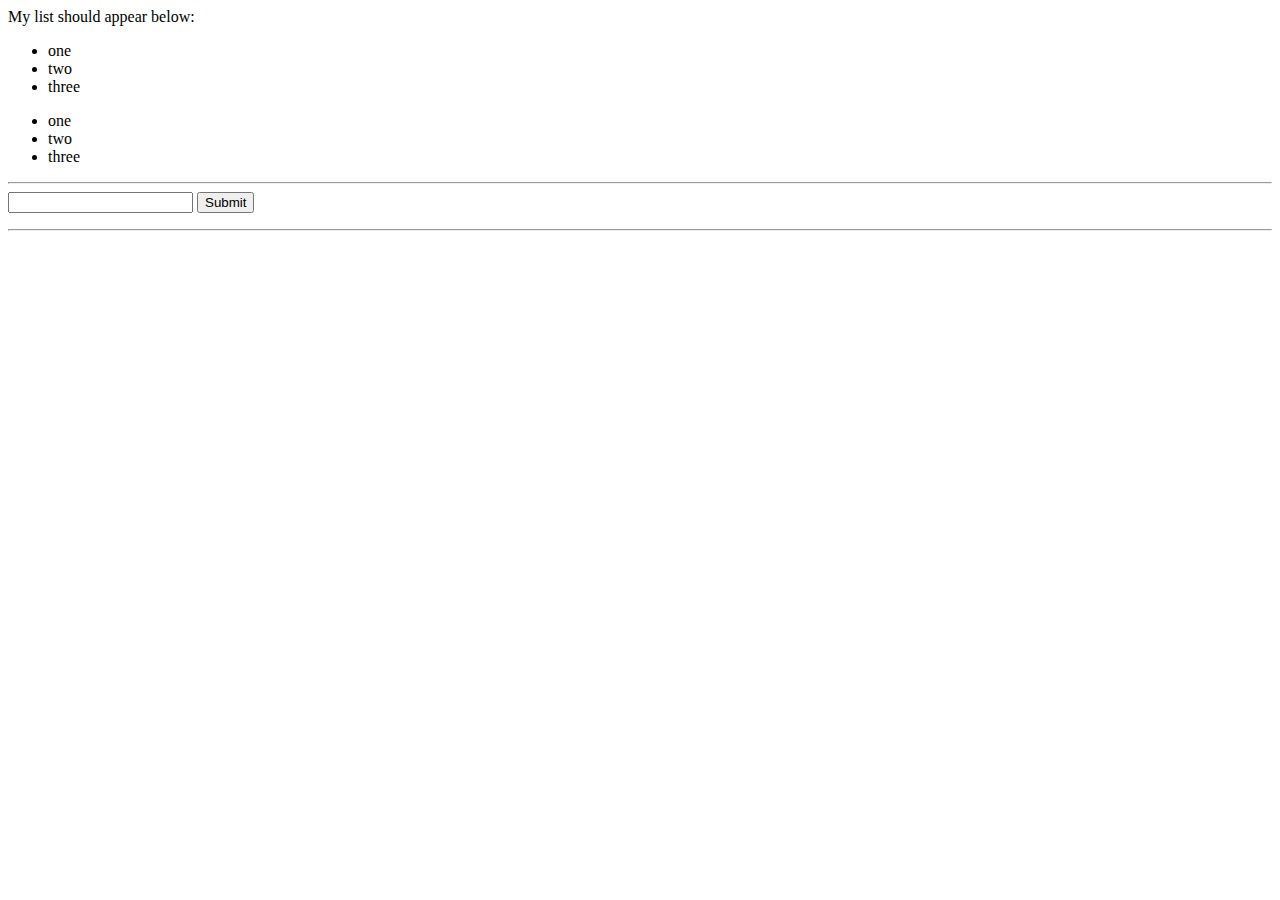
<file: arrays.html>
<!-- arrays.html -->
<html>

<head>
    <title>Array Activities</title>
</head>

<body>
    My list should appear below:
    <ul id="myList1"></ul>
    <ul id="myList"></ul>

    <!-- Event Listners -->

    <hr>

    <input id="inputBox" type="text" />
    <button id="submitButton">Submit</button>
    <p id="output"></p>

    <hr>

    <p id="log"></p>

    <script src="arrays.js"></script>
</body>

</html>
</file>
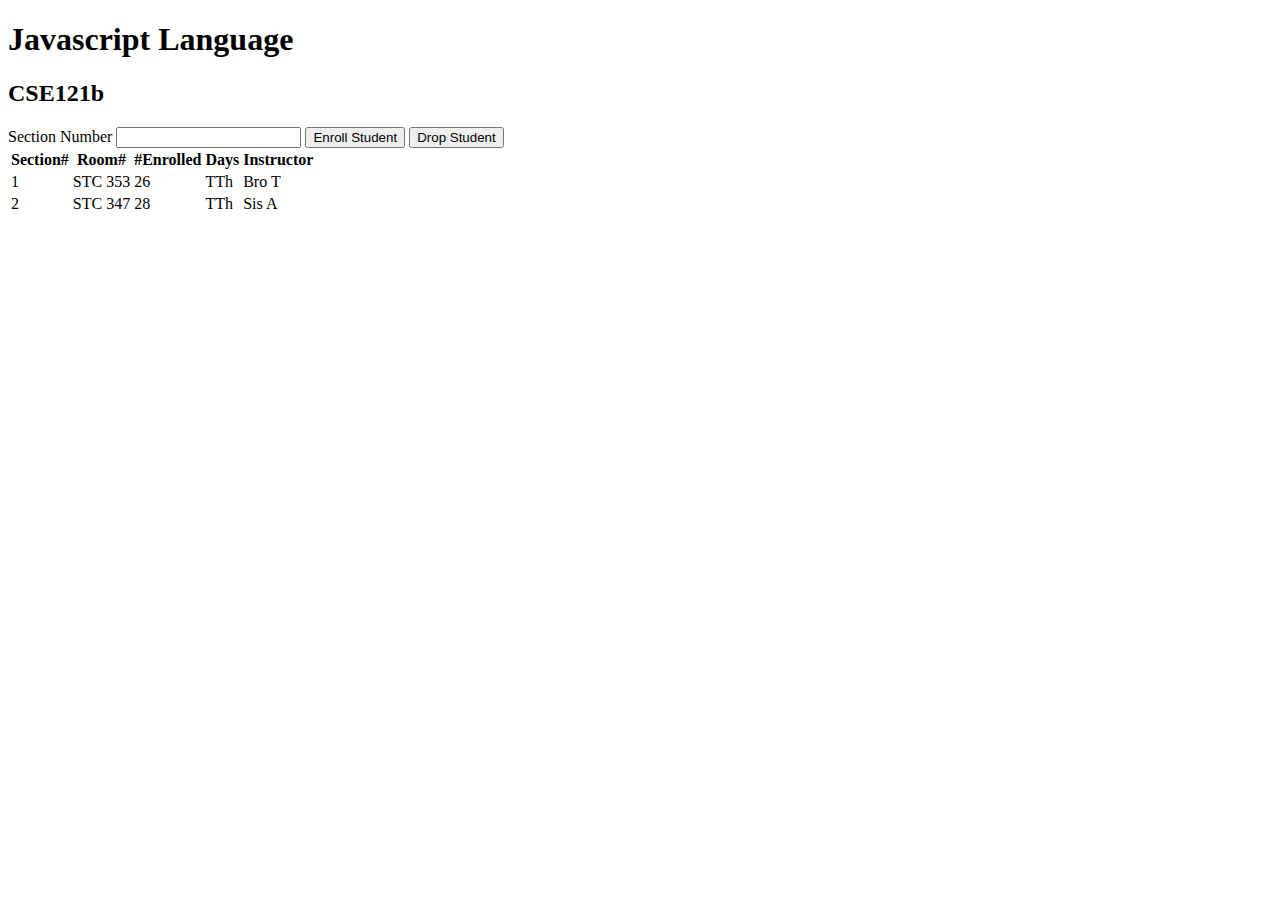
<file: courses.html>
<!-- courses.html -->
<!DOCTYPE html>
<html lang="en">
  <head>
    <meta charset="UTF-8" />
    <meta http-equiv="X-UA-Compatible" content="IE=edge" />
    <meta name="viewport" content="width=device-width, initial-scale=1.0" />
    <title>Courses and sections</title>
    <script src="courses.js" defer></script>
  </head>
  <body>
    <h1 id="courseName"></h1>
    <h2 id="courseCode"></h2>
    <label for="sectionNumber">Section Number</label>
    <input id="sectionNumber" />
    <button id="enrollStudent">Enroll Student</button>
    <button id="dropStudent">Drop Student</button>

    <table>
      <thead>
        <tr>
          <th>Section#</th>
          <th>Room#</th>
          <th>#Enrolled</th>
          <th>Days</th>
          <th>Instructor</th>
        </tr>
      </thead>
      <tbody id="sections"></tbody>
    </table>
  </body>
</html>
</file>
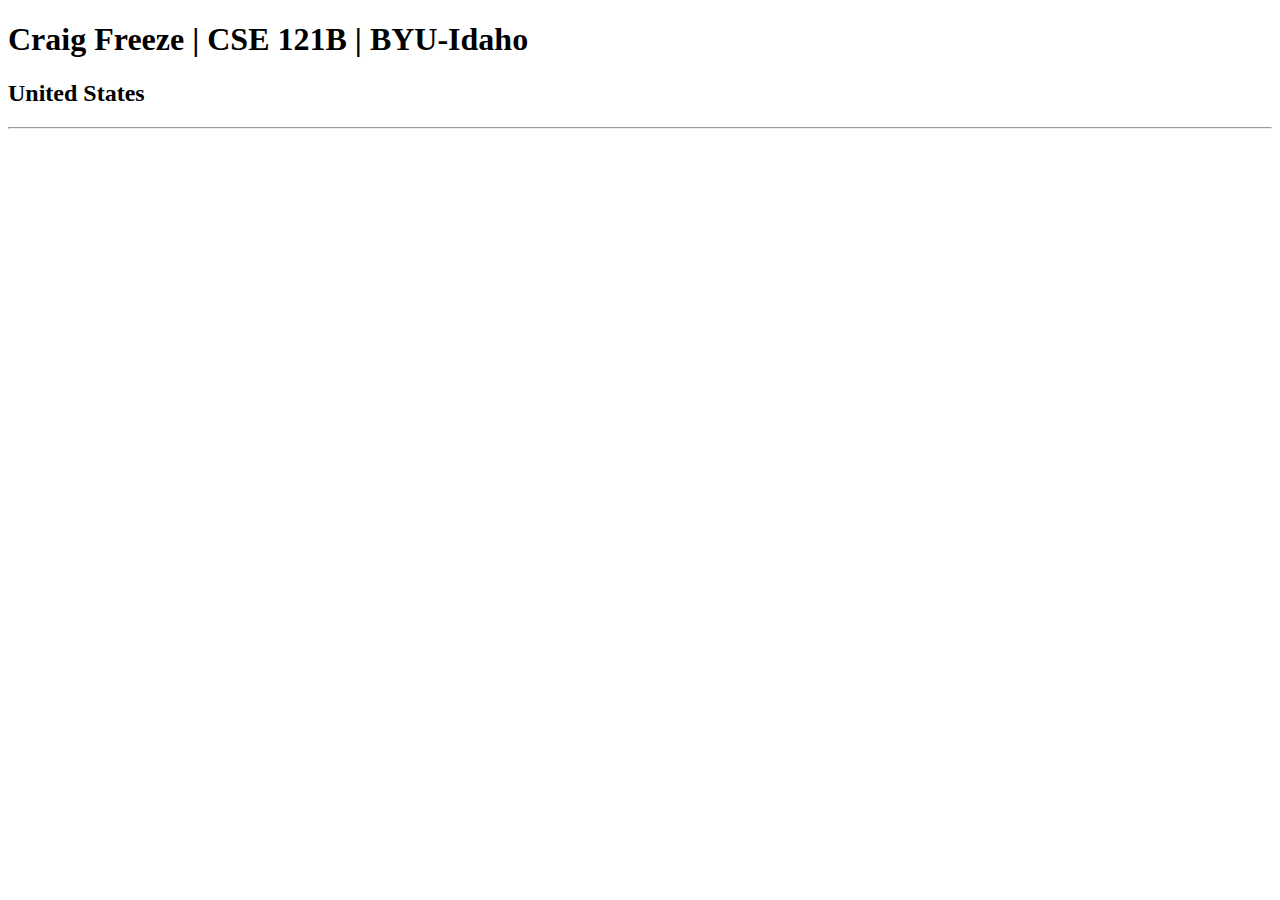
<file: index-old.html>
<!DOCTYPE html>
<html lang="en">

<head>
    <meta charset="UTF-8">
    <meta name="viewport" content="width=device-width, initial-scale=1.0">
    <title>Craig Freeze | CSE 121B | BYU-Idaho</title>
</head>

<body>
    <h1>Craig Freeze | CSE 121B | BYU-Idaho</h1>
    <h2>United States</h2>
    <hr>
</body>

</html>
</file>
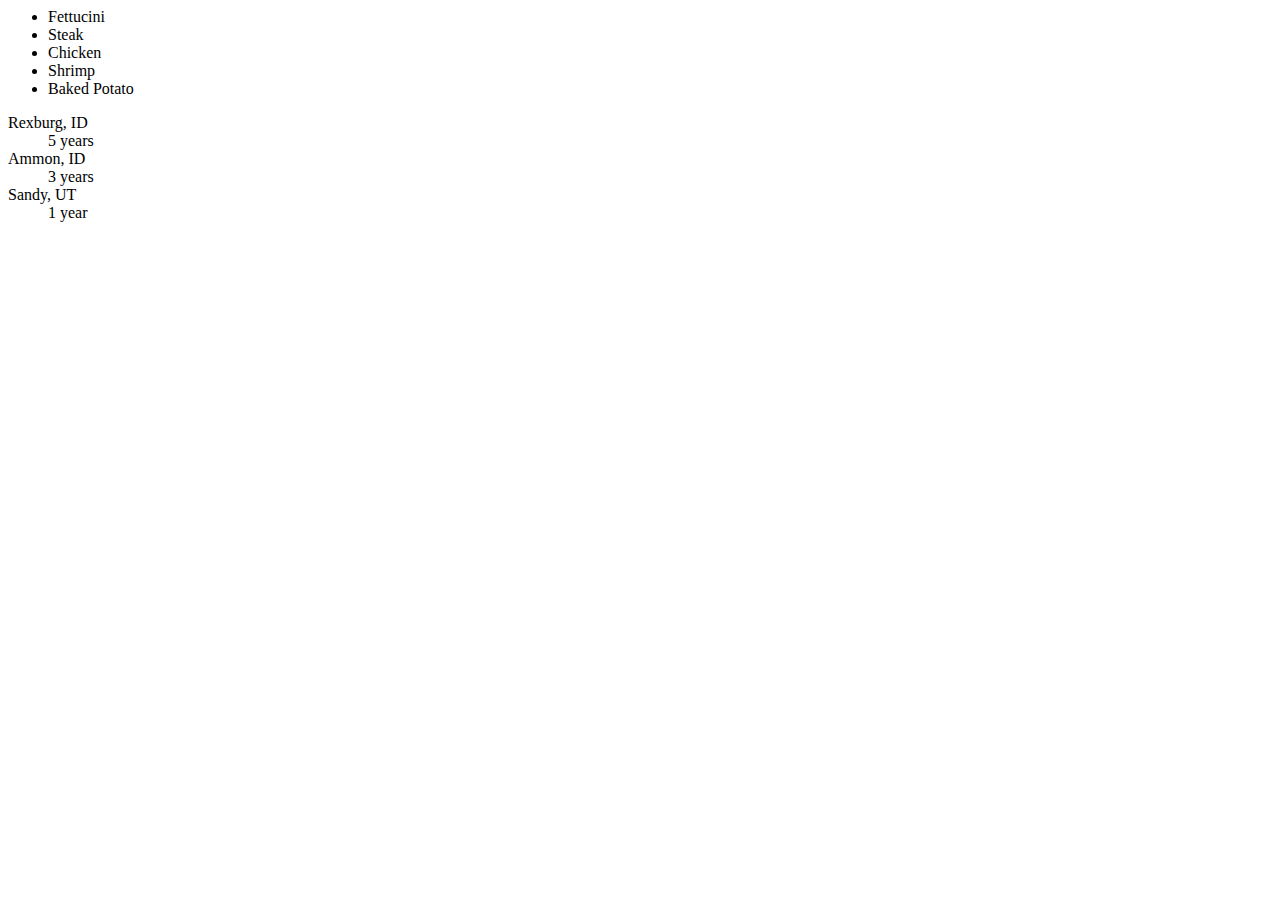
<file: loops.html>
<!-- loops.html -->
<html>
  <head>
    <title>Loop Activities</title>
    <script src="loops.js" defer></script>
  </head>
  <body>
    <ul id="favorite-foods"></ul>
    <dl id="places-lived"></dl>
  </body>
</html>
</file>
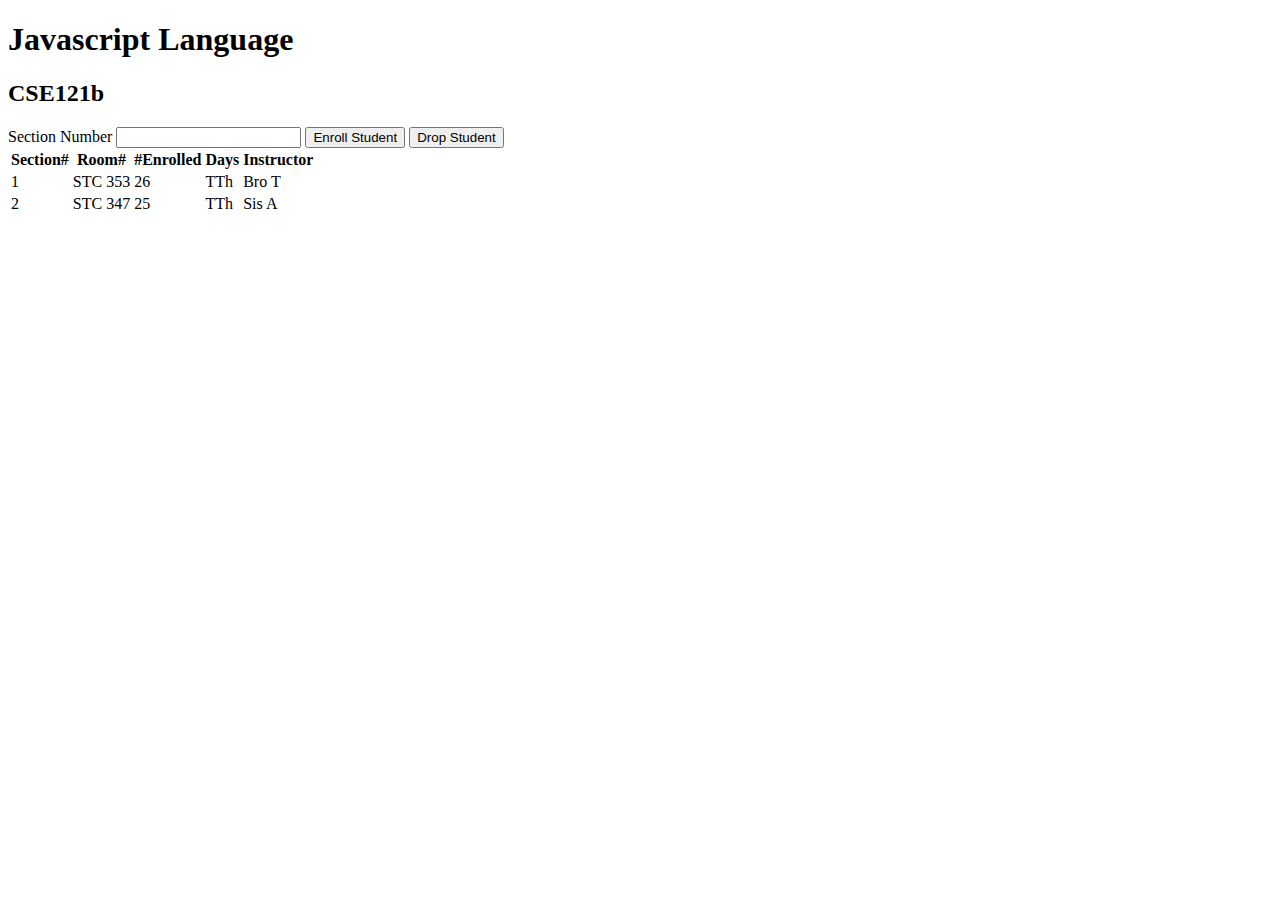
<file: modules.html>
<!-- modules.html -->
<!DOCTYPE html>
<html lang="en">
  <head>
    <meta charset="UTF-8" />
    <meta http-equiv="X-UA-Compatible" content="IE=edge" />
    <meta name="viewport" content="width=device-width, initial-scale=1.0" />
    <title>Courses and sections</title>
    <script src="modules.js" type="module"></script>
  </head>
  <body>
    <h1 id="courseName"></h1>
    <h2 id="courseCode"></h2>
    <label for="sectionNumber">Section Number</label>
    <input id="sectionNumber" />
    <button id="enrollStudent">Enroll Student</button>
    <button id="dropStudent">Drop Student</button>

    <table>
      <thead>
        <tr>
          <th>Section#</th>
          <th>Room#</th>
          <th>#Enrolled</th>
          <th>Days</th>
          <th>Instructor</th>
        </tr>
      </thead>
      <tbody id="sections"></tbody>
    </table>
  </body>
</html>
</file>
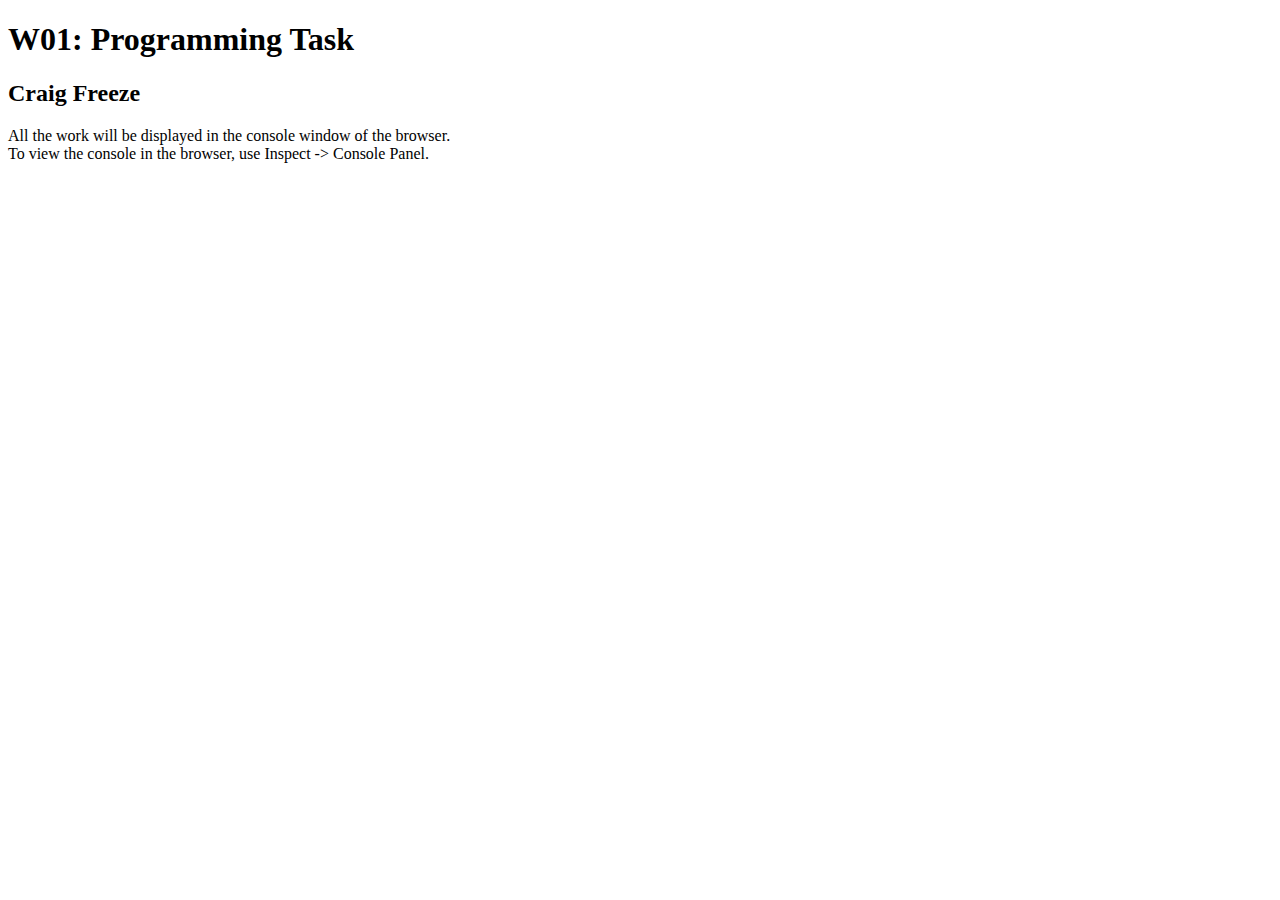
<file: w01-task.html>
<!DOCTYPE html>
<html lang="en">

<head>
  <meta charset="UTF-8">
  <meta name="viewport" content="width=device-width, initial-scale=1.0">
  <title>W01: Programming Task</title>
</head>

<body>
  <h1>W01: Programming Task</h1>
  <h2>Craig Freeze</h2>
  <p>All the work will be displayed in the console window of the browser.
    <br>To view the console in the browser, use Inspect -> Console Panel.
  </p>

  <script src="w01-task.js"></script>

</body>
</html>
</file>
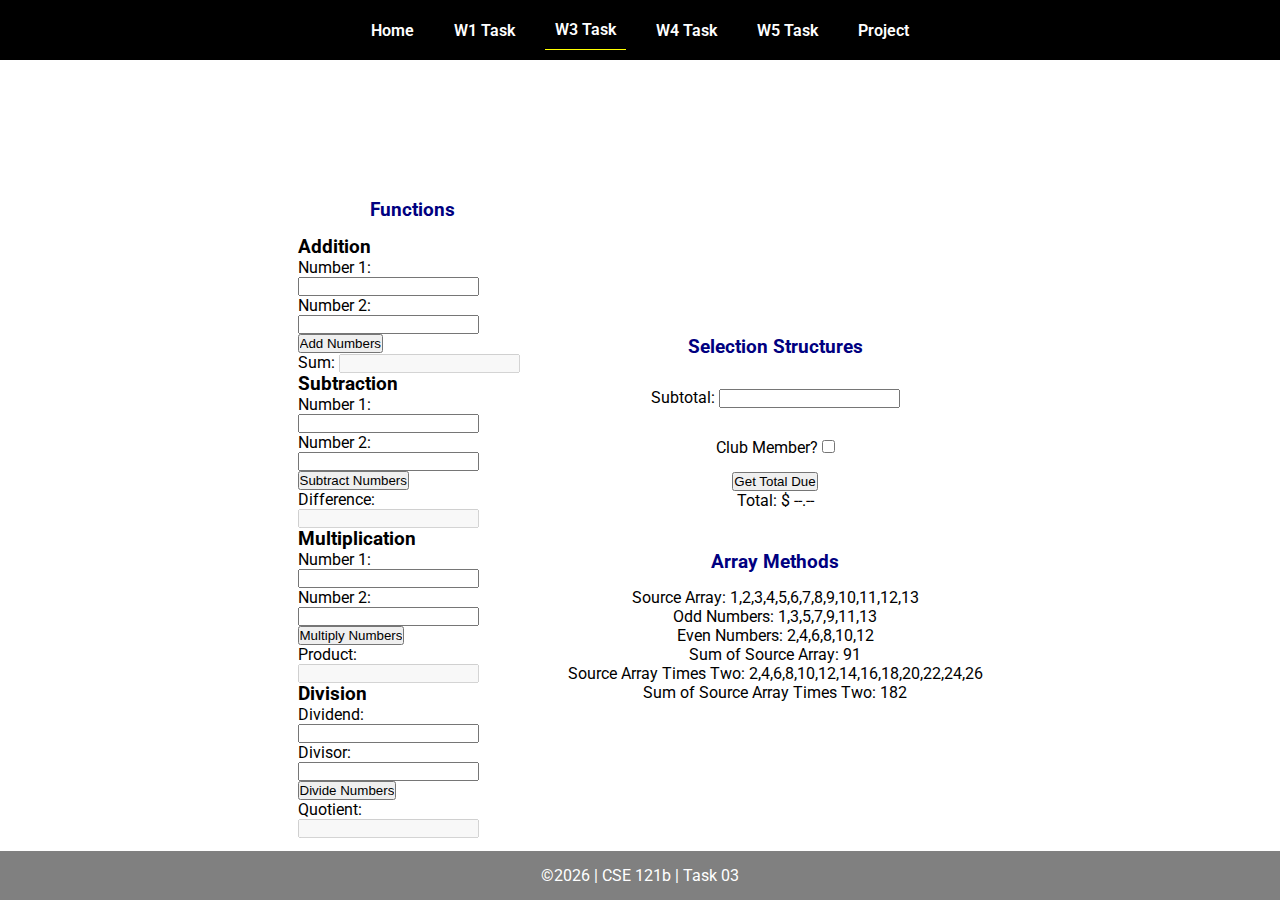
<file: w03-task.html>
f<!DOCTYPE html>
<html lang="en">

<head>
    <meta charset="UTF-8">
    <meta name="viewport" content="width=device-width, initial-scale=1.0">
    <title>CSE 121b | W03: Programming Tasks</title>
    <link rel="preconnect" href="https://fonts.googleapis.com">
    <link rel="preconnect" href="https://fonts.gstatic.com" crossorigin>
    <link href="https://fonts.googleapis.com/css2?family=Roboto:wght@400;600&display=swap"
        rel="stylesheet">
    <link rel="stylesheet" href="styles/main.css">
</head>

<body>
    <nav>
        <ul id="menu">
            <li><a id="toggleMenu">&equiv;</a></li>
            <li><a href="index.html">Home</a></li>
            <li><a href="w01-task.html">W1 Task</a></li>
            <li><a href="w03-task.html" class="active">W3 Task</a></li>
            <li><a href="w04-task.html">W4 Task</a></li>
            <li><a href="w05-task.html">W5 Task</a></li>
            <li><a href="project.html">Project</a></li>
        </ul>
    </nav>>
    <header>
        <h1>W03: Programming Tasks</h1>
    </header>
    <main id="task3">
        <section id="section1">
            <h2>Functions</h2>
            <article>
                <h3>Addition</h3>
                <div>
                    <label for="add1">Number 1:</label>
                    <input type="text" id="add1" name="add1">
                </div>
                <div>
                    <label for="add2">Number 2:</label>
                    <input type="text" id="add2" name="add2">
                </div>
                <div>
                    <input type="button" id="addNumbers" value="Add Numbers">
                </div>
                <div>
                    <label for="sum">Sum:</label>
                    <input type="text" id="sum" name="sum" disabled>
                </div>
            </article>
            <article>
                <h3>Subtraction</h3>
                <div>
                    <label for="subtract1">Number 1:</label>
                    <input type="text" id="subtract1" name="subtract1">
                </div>
                <div>
                    <label for="subtract2">Number 2:</label>
                    <input type="text" id="subtract2" name="subtract2">
                </div>
                <div>
                    <input type="button" id="subtractNumbers" value="Subtract Numbers">
                </div>
                <div>
                    <label for="difference">Difference:</label>
                    <input type="text" id="difference" name="difference" disabled>
                </div>
            </article>
            <article>
                <h3>Multiplication</h3>
                <div>
                    <label for="factor1">Number 1:</label>
                    <input type="text" id="factor1" name="factor1">
                </div>
                <div>
                    <label for="factor2">Number 2:</label>
                    <input type="text" id="factor2" name="factor2">
                </div>
                <div>
                    <input type="button" id="multiplyNumbers" value="Multiply Numbers">
                </div>
                <div>
                    <label for="product">Product:</label>
                    <input type="text" id="product" name="product" disabled>
                </div>
            </article>
            <article>
                <h3>Division</h3>
                <div>
                    <label for="dividend">Dividend:</label>
                    <input type="text" id="dividend" name="dividend">
                </div>
                <div>
                    <label for="divisor">Divisor:</label>
                    <input type="text" id="divisor" name="divisor">
                </div>
                <div>
                    <input type="button" id="divideNumbers" value="Divide Numbers">
                </div>
                <div>
                    <label for="quotient">Quotient:</label>
                    <input type="text" id="quotient" name="quotient" disabled>
                </div>
            </article>
        </section>
        <div>
            <section id="section2">
                <h2>Selection Structures</h2>
                <label class="right">Subtotal:
                    <input type="number" id="subtotal" size="5">
                </label>
                <label class="middle right">
                    Club Member?
                    <input type="checkbox" id="member">
                </label>
                <div class="right">
                    <input type="button" id="getTotal" value="Get Total Due">
                </div>
                <div class="right">Total:
                    <span class="larger" id="total">$ --.--</span>
                </div>
            </section>
            <section id="section3">
                <h2>Array Methods</h2>
                <p>
                    Source Array: <span id="array"></span>
                </p>
                <p>
                    Odd Numbers: <span id="odds"></span>
                </p>
                <p>
                    Even Numbers: <span id="evens"></span>
                </p>
                <p>
                    Sum of Source Array: <span id="sumOfArray"></span>
                </p>
                <p>
                    Source Array Times Two: <span id="multiplied"></span>
                </p>
                <p>
                    Sum of Source Array Times Two: <span id="sumOfMultiplied"></span>
                </p>
            </section>
        </div>
    </main>
    <footer>
        &copy;<span id="year"></span> | CSE 121b | Task 03
    </footer>
    <script src="scripts/main.js"></script>
    <script>
        document.getElementById("year").innerHTML = new Date().getFullYear();
    </script>
    <script src="scripts/w03-task.js"></script>
</body>

</html>
</file>
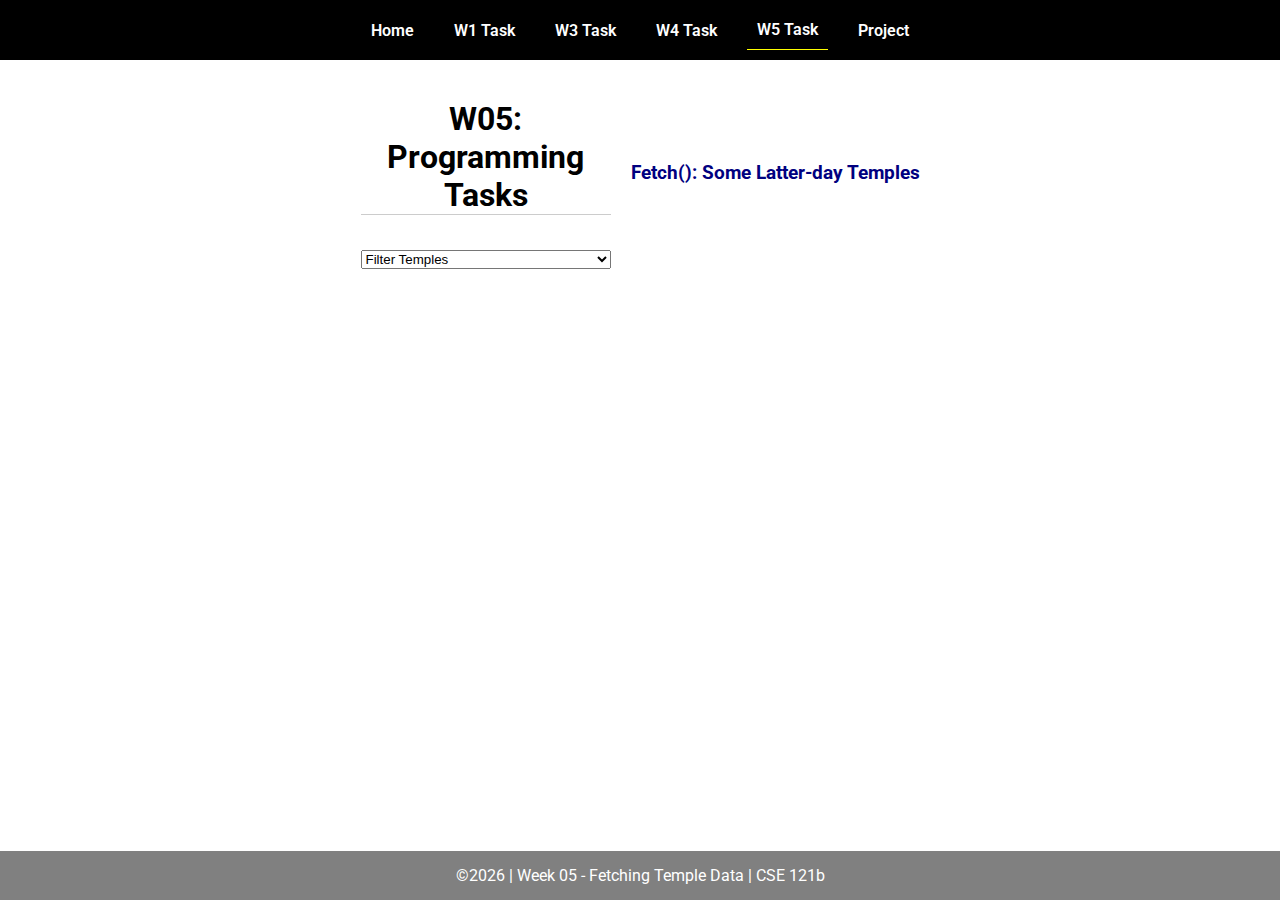
<file: w05-task.html>
<!DOCTYPE html>
<html lang="en">

<head>
  <meta charset="UTF-8">
  <meta name="viewport" content="width=device-width, initial-scale=1.0">
  <title>CSE 121b | W05: Programming Tasks</title>
  <link rel="preconnect" href="https://fonts.googleapis.com">
  <link rel="preconnect" href="https://fonts.gstatic.com" crossorigin>
  <link href="https://fonts.googleapis.com/css2?family=Roboto:wght@400;600&display=swap"
    rel="stylesheet">
  <link rel="stylesheet" href="styles/main.css">
</head>

<body>
  <nav>
    <ul id="menu">
      <li><a id="toggleMenu">&equiv;</a></li>
      <li><a href="index.html">Home</a></li>
      <li><a href="w01-task.html">W1 Task</a></li>
      <li><a href="w03-task.html">W3 Task</a></li>
      <li><a href="w04-task.html">W4 Task</a></li>
      <li><a href="w05-task.html" class="active">W5 Task</a></li>
      <li><a href="project.html">Project</a></li>
    </ul>
  </nav>
  <main id="gridly">
    <h1>W05: Programming Tasks</h1>
    <h2>Fetch(): Some Latter-day Temples</h2>

    <select id="sortBy" title="Choose a data filter.">
      <option value="" disabled selected>Filter Temples</option>
      <option value="utah">Utah</option>
      <option value="notutah">Outside of Utah</option>
      <option value="older">Built Before 1950</option>
      <option value="all">No Filter</option>
    </select>

    <div id="temples">
    </div>
  </main>


  <footer>
    &copy;<span id="year"></span> | Week 05 - Fetching Temple Data | CSE 121b
  </footer>
  <script src="scripts/main.js"></script>
  <script>
    document.getElementById("year").innerHTML = new Date().getFullYear();
  </script>
  <script src="scripts/w05-task.js"></script>
</body>

</html>
</file>
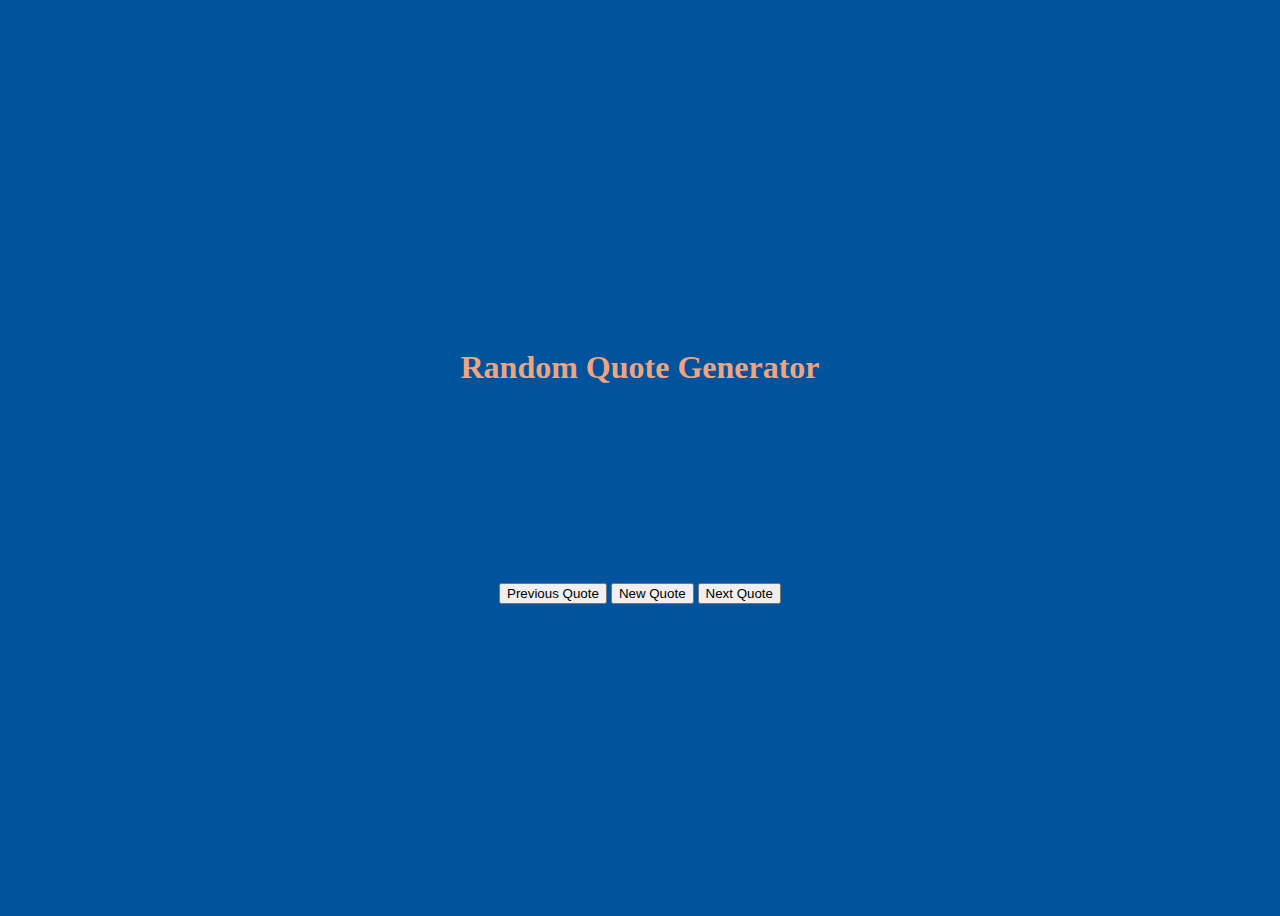
<file: project/project.html>
<!DOCTYPE html>
<html lang="en">

<head>
    <meta charset="UTF-8">
    <meta name="viewport" content="width=device-width, initial-scale=1.0">
    <title>Document</title>
    <script src="scripts/project.js" type="module" defer></script>
    <link rel="stylesheet" href="styles/base.css">
</head>

<body>
    <div id="wrapper">
        <div id="quote-info">
            <h1>Random Quote Generator</h1>
            <div id="quote"></div>
            <div id="quote-author"></div>
            <div id="quote-length"></div>
            <div id="quote-reduce"></div>
        </div>
        <nav>
            <button id="previousQuote">Previous Quote</button>
            <button id="generateQuote">New Quote</button>
            <button id="nextQuote">Next Quote</button>
        </nav>
    </div>
</body>

</html>
</file>
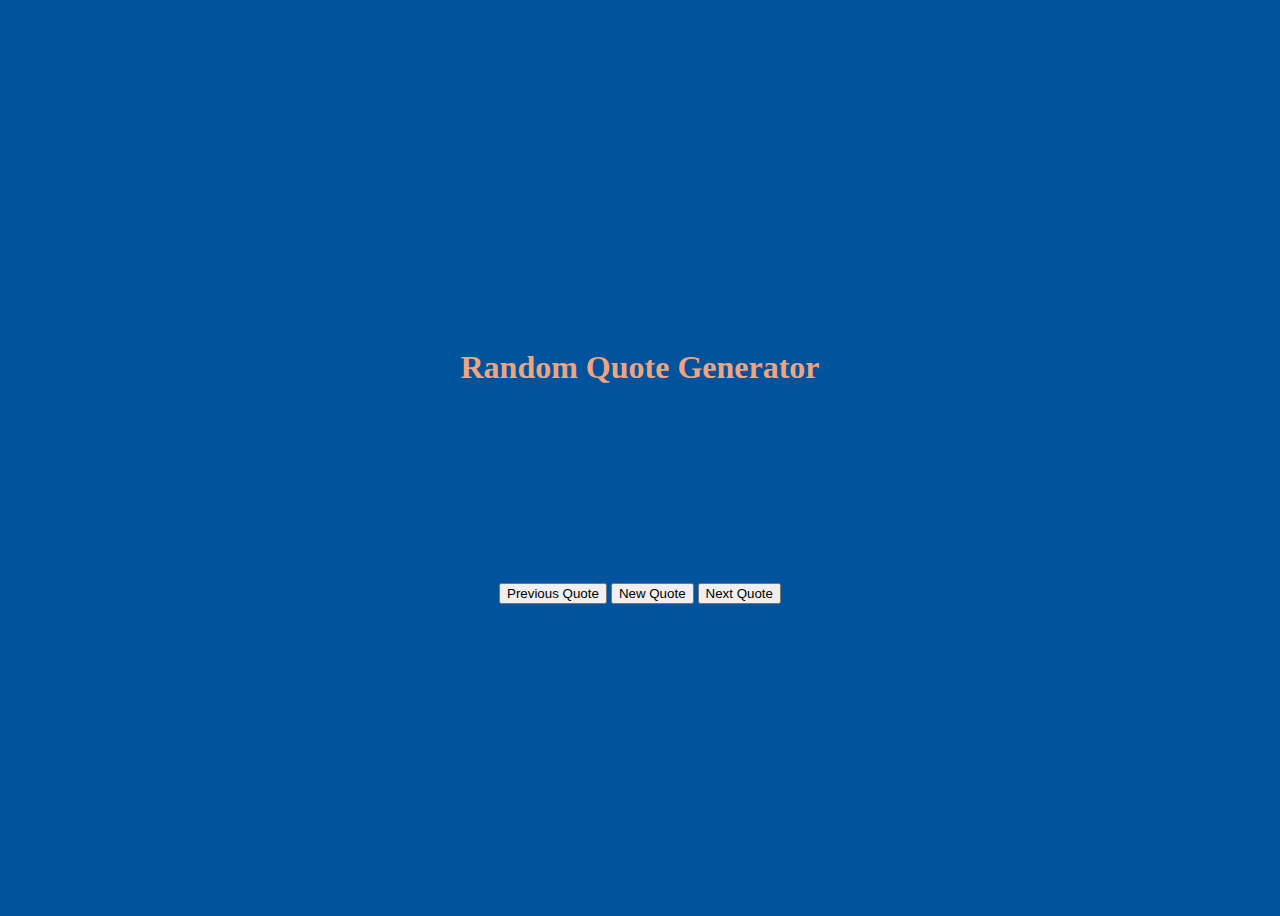
<file: Semester Project/final-project.html>
<!DOCTYPE html>
<html lang="en">

<head>
    <meta charset="UTF-8">
    <meta name="viewport" content="width=device-width, initial-scale=1.0">
    <title>Document</title>
    <script src="scripts/final-project.js" type="module" defer></script>
    <link rel="stylesheet" href="styles/base.css">
</head>

<body>
    <div id="wrapper">
        <div id="quote-info">
            <h1>Random Quote Generator</h1>
            <div id="quote"></div>
            <div id="quote-author"></div>
            <div id="quote-length"></div>
            <div id="quote-reduce"></div>
        </div>
        <nav>
            <button id="previousQuote">Previous Quote</button>
            <button id="generateQuote">New Quote</button>
            <button id="nextQuote">Next Quote</button>
        </nav>
    </div>
</body>

</html>
</file>
<file: styles/main.css>
/* Universal Selector */
* {
    margin: 0;
    padding: 0;
    box-sizing: border-box;
}

/* HTML Selectors */
body {
    font-family: 'Roboto', Helvetica, sans-serif;
}

nav {
    background-color: black;
    width: 100%;
    position: fixed;
    top: 0;
}

nav ul {
    display: flex;
    flex-direction: column;
    align-items: center;
    max-width: fit-content;
    margin: 0 auto;
}

nav ul li {
    flex: 1 1 auto;
}

nav ul li:first-child {
    display: block;
    font-size: 2rem;
}

nav ul li:first-child a {
    padding: 1px 10px;
}

nav ul li {
    display: none;
    list-style: none;
    margin: 10px;
}

nav ul li a {
    display: block;
    padding: 10px;
    text-decoration: none;
    font-weight: 600;
    color: white;
    text-align: center;
}

nav ul li a:hover {
    background-color: #efefef;
    color: black;
}

h1, h2 {
    text-align: center;
    margin-bottom: 15px;

}

h1 {
border-bottom: 1px solid #ccc;
}

h2 {
    font-size: 1.2rem;
    color: navy;
    text-align: center;
    margin-top: 30px;
}

main {
    margin-top: 125px;
    display: grid;
    grid-template-columns: 1fr;
    grid-gap: 20px;
    align-items: center;
    justify-content: center;
}

picture {
    margin: 0 auto;
}

picture img {
    width: 240px;
    height: auto;
    border-radius: 5%;
    border: 1px solid #ccc;
    box-shadow: 0 0 30px #777;
}

section {
    display: flex;
    flex-direction: column;
    align-items: center;
    margin: 10px
}

label {
    margin: 15px 0;
}

footer {
    background-color: gray;
    color: white;
    padding: 15px;
    text-align: center;
    width: 100%;
    position: fixed;
    bottom: 0;
}

/* Class Selectors */
.active {
    border-bottom: 1px solid yellow;
}

.open li {
    display: block;
}

.block {
    display: block;
}

/* ID Selectors */

/* Media Queries */
@media only screen and (min-width: 32.5em) {
    nav ul {
        flex-direction: row;
    }

    nav ul li:first-child {
        display: none;
    }

    nav ul li {
        display: block;
    }

    main {
        margin: 100px auto 20px;
        grid-template-columns: 250px 1fr;
        max-width: -moz-fit-content;
        max-width: fit-content;

    }

}
</file>
<file: project/styles/base.css>
body {
    background-color: #00539C;
    color: #EEA47F;
    font-family: Georgia, 'Times New Roman', Times, serif;
    display: flex;
    height: 100vh;
    align-items: center;
    justify-content: center;
}

#wrapper{
    width: 50rem;
    display: block;
    text-align: center;
}

#quote-info, #quote-info > div, h1{
    padding: 1rem;
}

:disabled {
    background-color: black;
}

nav {
    padding: 1rem
}
</file>
<file: Semester Project/styles/base.css>
body {
    background-color: #00539C;
    color: #EEA47F;
    font-family: Georgia, 'Times New Roman', Times, serif;
    display: flex;
    height: 100vh;
    align-items: center;
    justify-content: center;
}

#wrapper{
    width: 50rem;
    display: block;
    text-align: center;
}

#quote-info, #quote-info > div, h1{
    padding: 1rem;
}

:disabled {
    background-color: black;
}

nav {
    padding: 1rem
}
</file>
